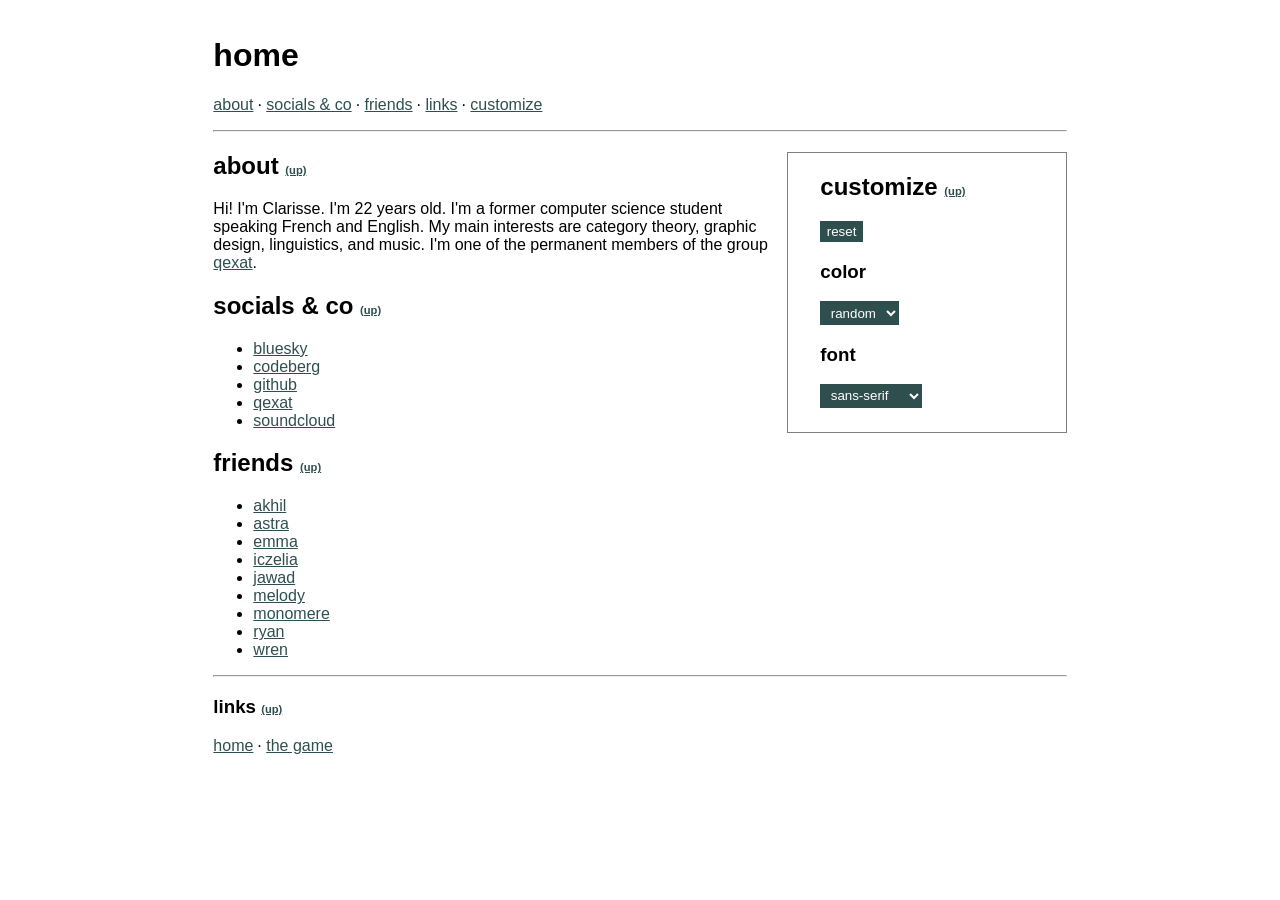
<file: pages/index.html>
<!doctype html>
<html lang="en">

<head>
  <meta property="og:title" content="clarisse - home" />
  <meta property="og:description" content="my little club" />
  <meta property="og:type" content="website" />
  <meta property="og:url" content="https://lexa.qex.at/" />

  <meta charset="UTF-8" />
  <meta name="viewport" content="width=device-width, initial-scale=1.0" />

  <link rel="shortcut icon" href="/src/local/icon/favicon.gif" />
  <link rel="stylesheet" href="/src/css/style.css" />
  <script src="/src/js/script.js" defer></script>

  <noscript>
    <link rel="stylesheet" href="/src/css/noscript.css">
  </noscript>

  <title>clarisse's homepage</title>
</head>

<body>
  <header id="up">
    <h1>home</h1>

    <ul class="vertical">
      <li><a href="#about">about</a></li>
      <li><a href="#socials-and-co">socials & co</a></li>
      <li><a href="#friends">friends</a></li>
      <li><a href="#links">links</a></li>
      <li class="requires-js"><a href="#customize">customize</a></li>
    </ul>
  </header>

  <hr />

  <main>
    <aside id="customize" class="requires-js">
      <h2>customize <a href="#up">(up)</a></h2>

      <button name="reset-theme" title="reset theme" type="button" onclick="javascript:reset();">reset</button>

      <section id="color">
        <h3 id="color-title">color</h3>

        <select id="color-select" name="color" aria-labelledby="color-title">
          <option value="red">red</option>
          <option value="yellow">yellow</option>
          <option value="green">green</option>
          <option value="cyan">cyan</option>
          <option value="blue">blue</option>
          <option value="purple">purple</option>
          <option value="gray">gray</option>
          <option value="random">random</option>
        </select>
      </section>

      <section id="font">
        <h3 id="font-title">font</h3>

        <select id="font-select" name="font" aria-labelledby="font-title">
          <option value="sansSerif">sans-serif</option>
          <option value="serif">serif</option>
          <option value="monospace">monospace</option>
          <option value="point">point</option>
          <option value="dyslexic">dyslexic</option>
        </select>
      </section>

    </aside>

    <section id="about">
      <h2>about <a href="#up">(up)</a></h2>
      <p>Hi! I'm Clarisse. I'm 22 years old. I'm a former computer science student
        speaking French and English. My main interests are category theory, graphic design, linguistics, and music. I'm
        one of the permanent members of the group <a href="https://qex.at">qexat</a>.</p>
    </section>
    <section id="socials-and-co">
      <h2>socials & co <a href="#up">(up)</a></h2>
      <ul class="menu">
        <li><a href="https://bsky.app/profile/qex.at" title="go to clarisse's bluesky page">bluesky</a></li>
        <li><a href="https://codeberg.org/qexat" title="go to clarisse's codeberg page">codeberg</a></li>
        <li><a href="https://github.com/qexat" title="go to clarisse's github page">github</a></li>
        <li><a href="https://qex.at" target="_blank" title="open qexat's website in a new tab">qexat</a></li>
        <li><a href="https://soundcloud.com/qexat" title="go to qexat's soundcloud page">soundcloud</a></li>
      </ul>
    </section>
    <section id="friends">
      <h2>friends <a href="#up">(up)</a></h2>
      <ul class="menu menu-tight">
        <li><a href="https://akhil.cc" title="go to akhil's website">akhil</a></li>
        <li><a href="https://astrra.space" title="go to astra's website">astra</a></li>
        <li><a href="https://emmatyping.dev" title="go to emma's website">emma</a></li>
        <li><a href="https://iczelia.net" title="go to iczelia's website">iczelia</a></li>
        <li><a href="https://jawad-ahmed.dev/" title="go to jawad's website">jawad</a></li>
        <li><a href="https://melody.codes" title="go to melody's website">melody</a></li>
        <li><a href="https://monomere.cc" title="go to monomere's website">monomere</a></li>
        <li><a href="https://ryanbrewer.dev" title="go to ryan's website">ryan</a></li>
        <li><a href="https://blueberrywren.dev" title="go to wren's website">wren</a></li>
      </ul>
    </section>
  </main>

  <hr />

  <footer>
    <section id="links">
      <h3 id="links-title">links <a href="#up">(up)</a></h3>

      <ul class="vertical" aria-labelledby="links-title">
        <li><a href="./">home</a></li>
        <li><a href="the-game/">the game</a></li>
      </ul>
    </section>

  </footer>
</body>

</html>
</file>
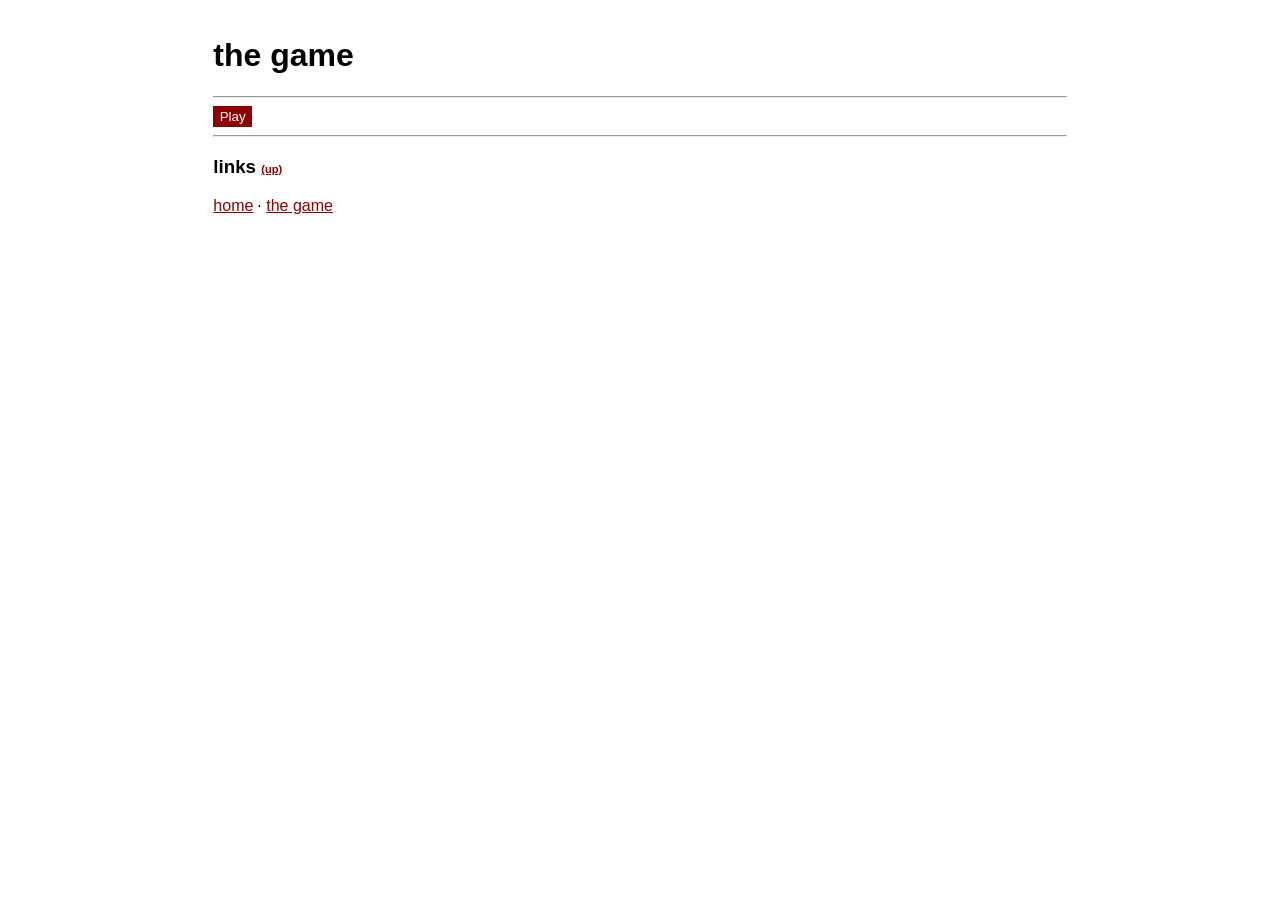
<file: pages/the-game/index.html>
<!doctype html>
<html lang="en">

<head>
  <meta property="og:title" content="clarisse - the game" />
  <meta property="og:description" content="my little club" />
  <meta property="og:type" content="website" />
  <meta property="og:url" content="https://lexa.qex.at/the-game/" />

  <meta charset="UTF-8" />
  <meta name="viewport" content="width=device-width, initial-scale=1.0" />

  <link rel="shortcut icon" href="/src/local/icon/favicon.gif" />
  <link rel="stylesheet" href="/src/css/style.css" />
  <script src="/src/js/script.js" defer></script>

  <noscript>
    <link rel="stylesheet" href="/src/css/noscript.css">
  </noscript>

  <title>the game</title>
</head>

<body>
  <header id="up">
    <h1>the game</h1>

    <ul class="vertical"></ul>
  </header>

  <hr />

  <main>
    <button type="button" name="play-game" title="Start the game" id="play-button" data-reveal-element="game-contents"
      class="requires-js">Play</button>

    <noscript>
      <p>This section requires JavaScript to be enabled.</p>
    </noscript>

    <section id="game-contents" class="hidden">
      <p>You lost the game.</p>
    </section>
  </main>

  <hr />

  <footer>
    <section id="links">
      <h3 id="links-title">links <a href="#up">(up)</a></h3>

      <ul class="vertical" aria-labelledby="links-title">
        <li><a href="../">home</a></li>
        <li><a href="./">the game</a></li>
      </ul>
    </section>

  </footer>
</body>

</html>
</file>
<file: src/css/style.css>
@import url(https://fonts.bunny.net/css?family=host-grotesk:100,200,300,400,500,600,700,800);
@import url(https://fonts.bunny.net/css?family=charis-sil:100,200,300,400,500,600,700,800);
@import url(https://fonts.bunny.net/css?family=lilex:100,200,300,400,500,600,700,800);
@import url(https://fonts.bunny.net/css?family=atkinson-hyperlegible:100,200,300,400,500,600,700,800);
@import url(https://fonts.bunny.net/css?family=bitcount-single:100,200,300,400,500,600,700,800,900);

:root {
  color-scheme: light dark;

  --color-neutral: default;
  --color-background: default;

  --font-family: 'Host Grotesk', sans-serif;
}

* {
  box-sizing: inherit;
  font-family: inherit;
}

html {
  height: 100%;
  background-color: var(--color-background);
}

body {
  margin: 0 auto;
  padding: 1em 0;
  color: var(--color-neutral);
}

aside {
  padding: 0 2em 1.5em 2em;
  border: 1px solid gray;
}

h1 {
  font-weight: 900;
}

h2 {
  font-weight: 700;
}

h1,
h2,
h3 {
  font-family: var(--font-family);

  &>a:link {
    font-size: 0.7rem;
  }
}

p,
li,
button,
select {
  font-family: var(--font-family);
}

a {
  color: var(--color-primary);
}

button,
select {
  background-color: var(--color-primary);
  color: light-dark(white, black);
  border: none;
  padding: 0.2rem 0.4rem;

  &:disabled {
    background-color: gray;
    opacity: 0.7;
    cursor: not-allowed;
  }
}

ul.vertical {
  list-style: none;
  padding-left: 0;

  &>li:not(.hidden) {
    display: inline;

    &:not(:nth-of-type(1))::before {
      content: " · ";
    }
  }
}

.hidden {
  display: none;
  visibility: hidden;
}

@media screen and (min-width: 1080px) {
  body {
    width: calc(100% * 2 / 3);
  }

  aside {
    float: right;
    width: calc(100% / 4);
  }
}

@media screen and (max-width: 1080px) {
  body {
    width: 90%;
  }

  aside {
    float: none;
    width: auto;
  }
}
</file>
<file: src/css/noscript.css>
:root {
    --color-primary: light-dark(blue, lightblue);
}

.requires-js {
    display: none !important;
}
</file>
